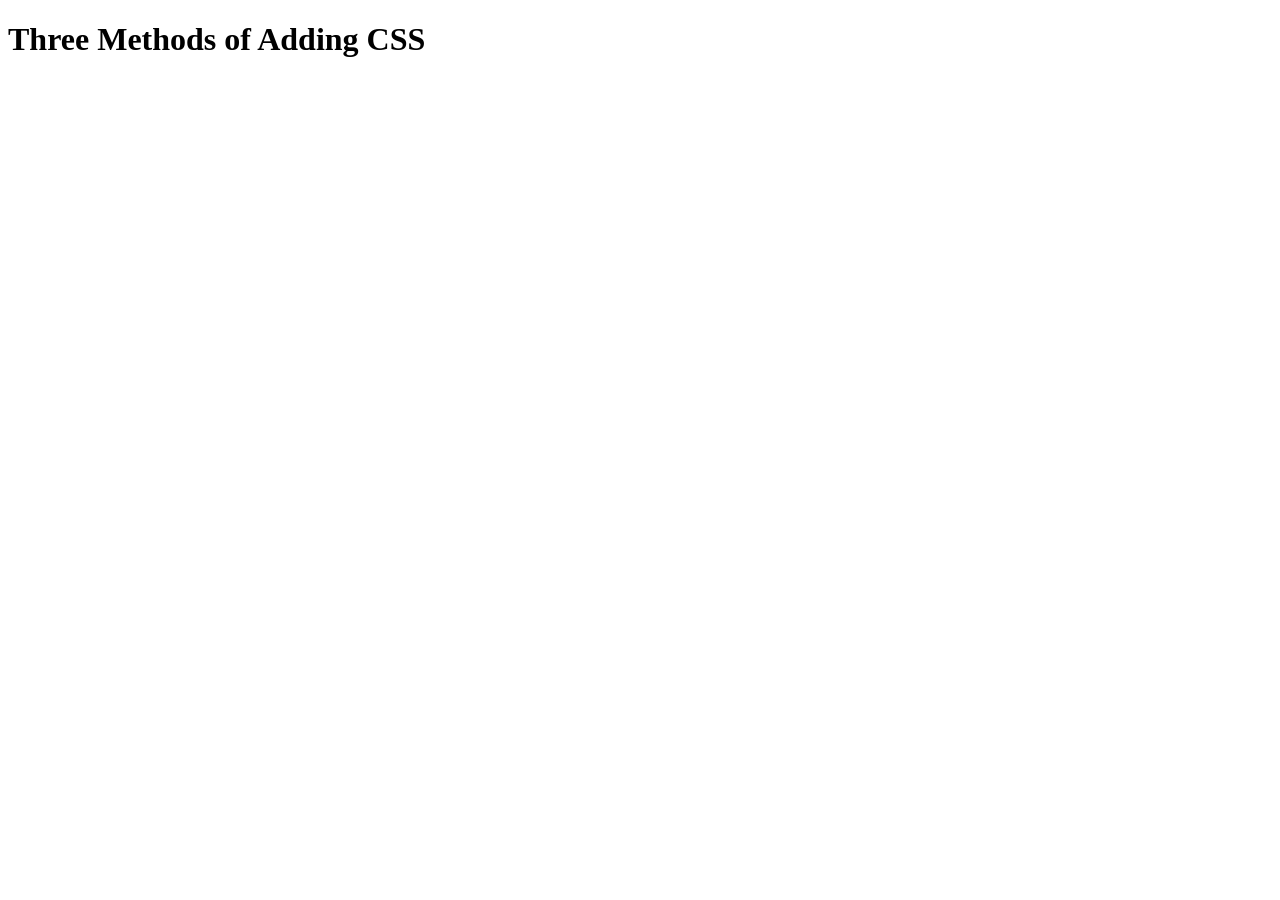
<file: Exercícios/5.1. Adding CSS/index.html>
<!DOCTYPE html>
<html lang="pt-br">

<head>
  <meta charset="UTF-8">
  <title>Adding CSS</title>
</head>

<body>
  <h1>Three Methods of Adding CSS</h1>
  <!-- Create 3 Links to The 3 Webpages: inline, internal and external -->
</body>

</html>
</file>
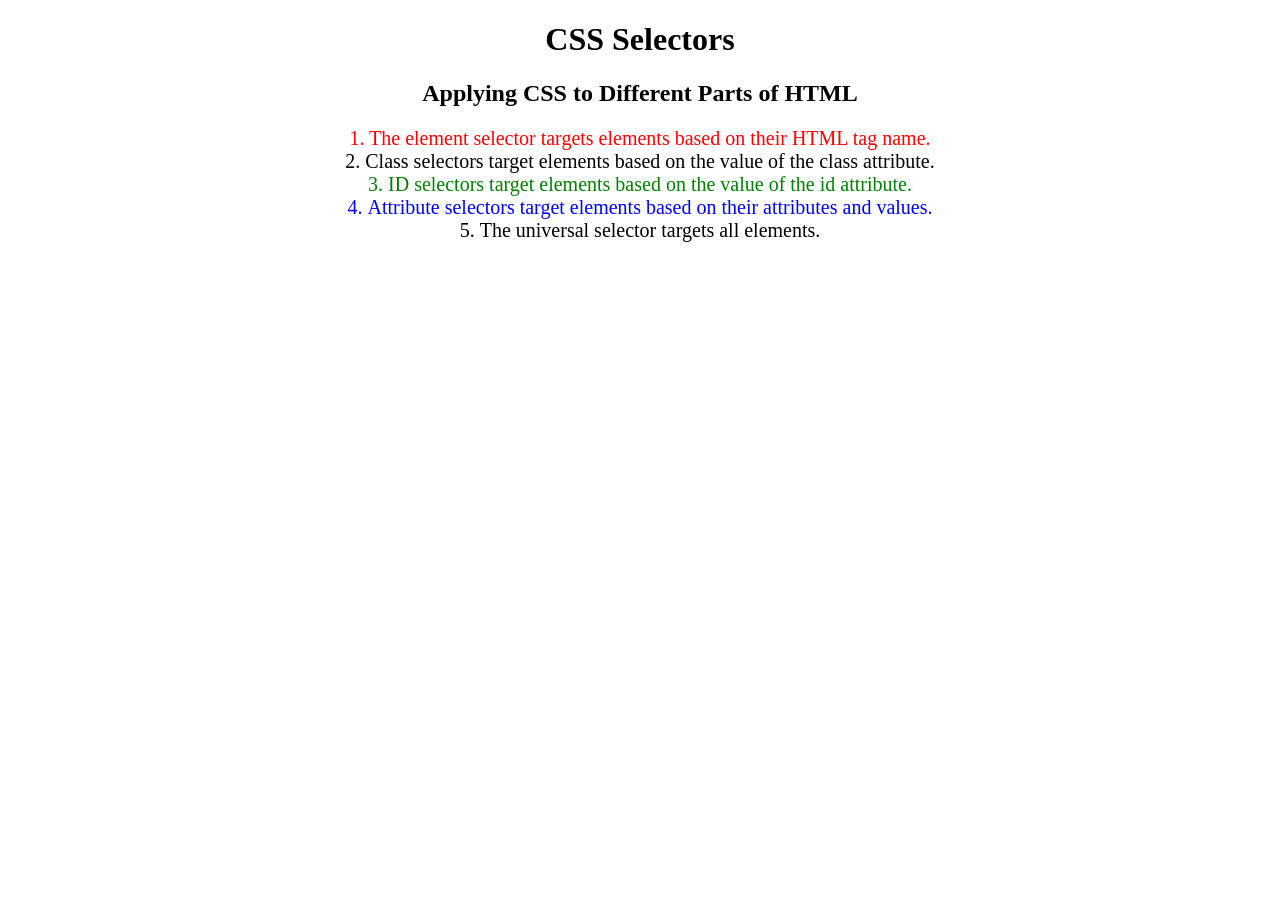
<file: Exercícios/5.3 CSS Selectors/index.html>
<!DOCTYPE html>
<html lang="en">

<head>
  <meta charset="UTF-8">
  <title>CSS Selectors</title>
  <link rel="stylesheet" href="./style.css" />
</head>

<body>
  <h1>CSS Selectors</h1>
  <h2>Applying CSS to Different Parts of HTML</h2>
  <!-- TODO 1: Set the CSS for all paragraph tags to "color: red" -->
  <p class="note">1. The element selector targets elements based on their HTML tag name.</p>

  <ol>
    <!-- TODO 2: Set the CSS for all elements with a class of "note" to "font-size: 20px" -->
    <li class="note" value="2">Class selectors target elements based on the value of the class attribute.</li>

    <!-- TODO 3: Set the CSS for the element with an id of "id-selector-demo" to "color: green" -->
    <li class="note" id="id-selector-demo" value="3">ID selectors target elements based on the value of the id
      attribute.</li>

    <!-- TODO 4: Set the CSS for the li elements that have the "value" attribute set to "4" to have "color: blue" -->
    <li class="note" value="4">Attribute selectors target elements based on their attributes and values.</li>

    <!-- TODO 5: Set all elements to have "text-align: center" -->
    <li class="note" value="5">The universal selector targets all elements.</li>
  </ol>
</body>

</html>
</file>
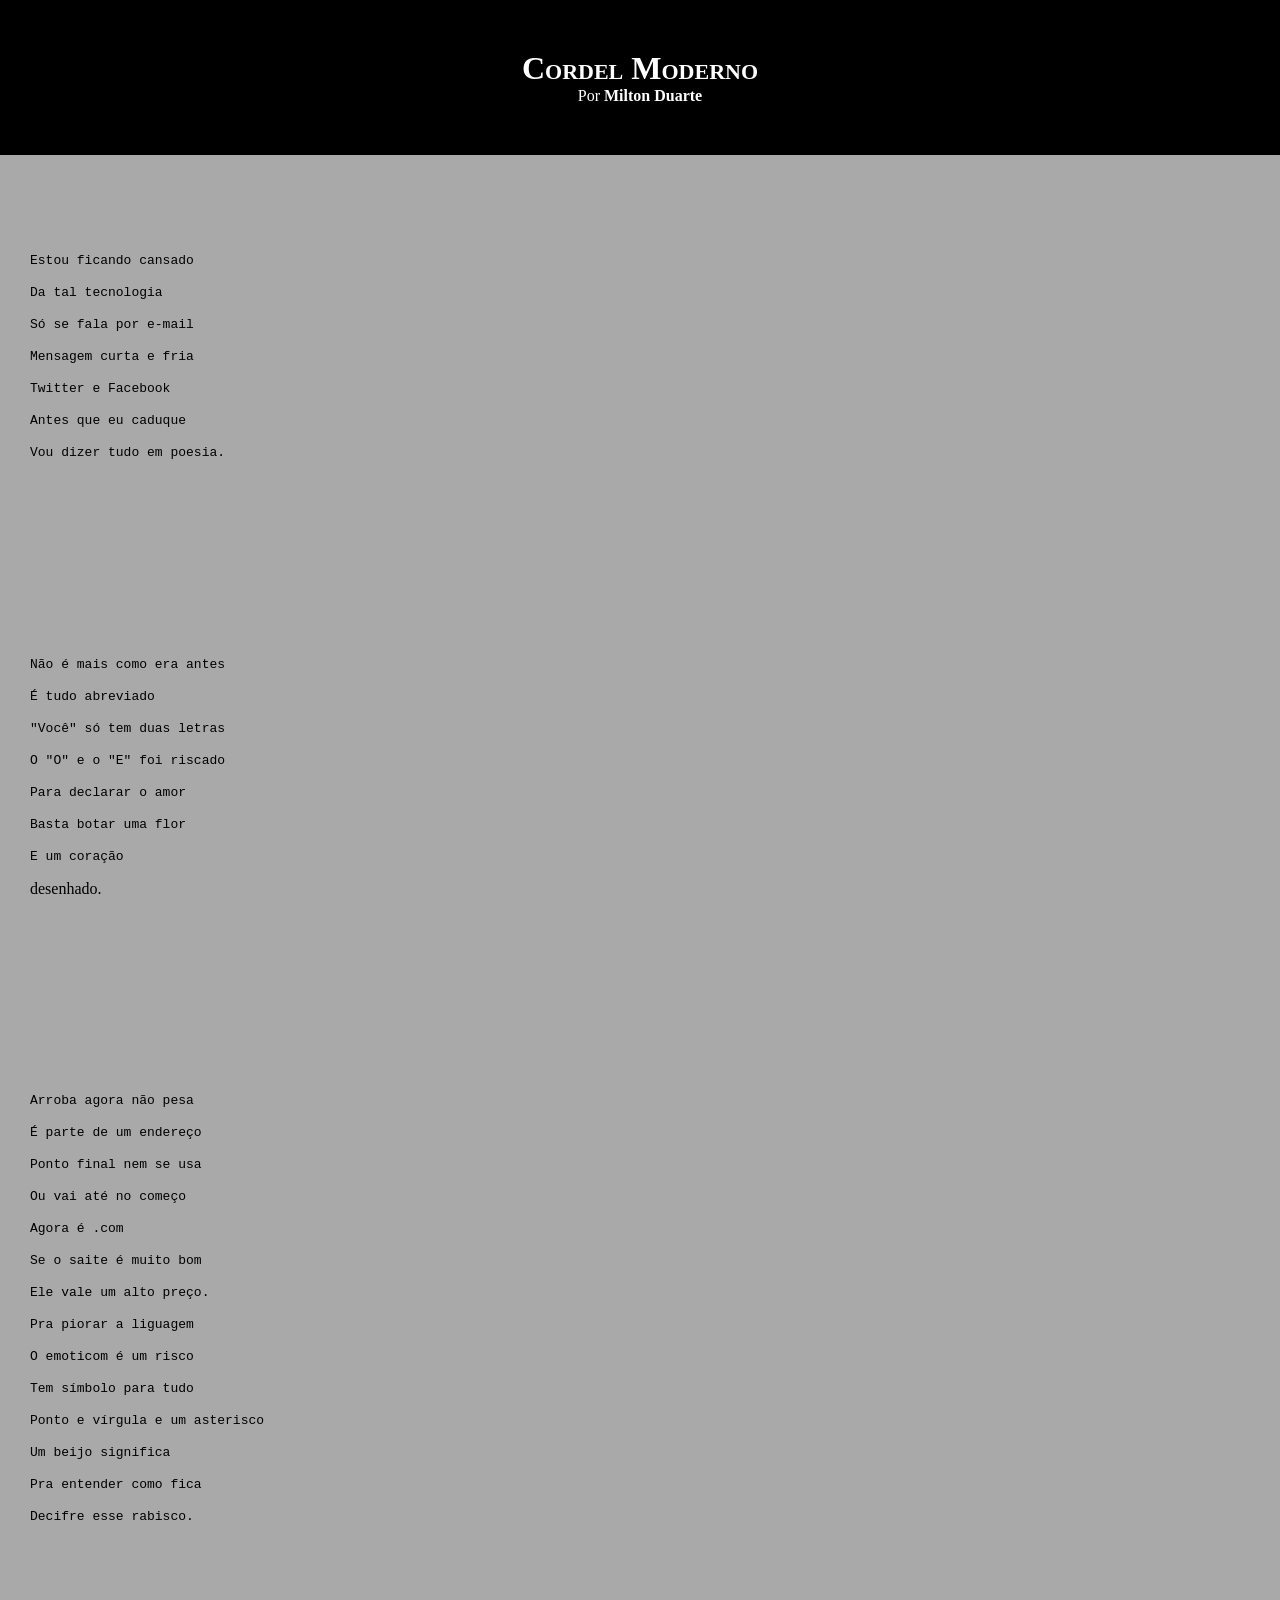
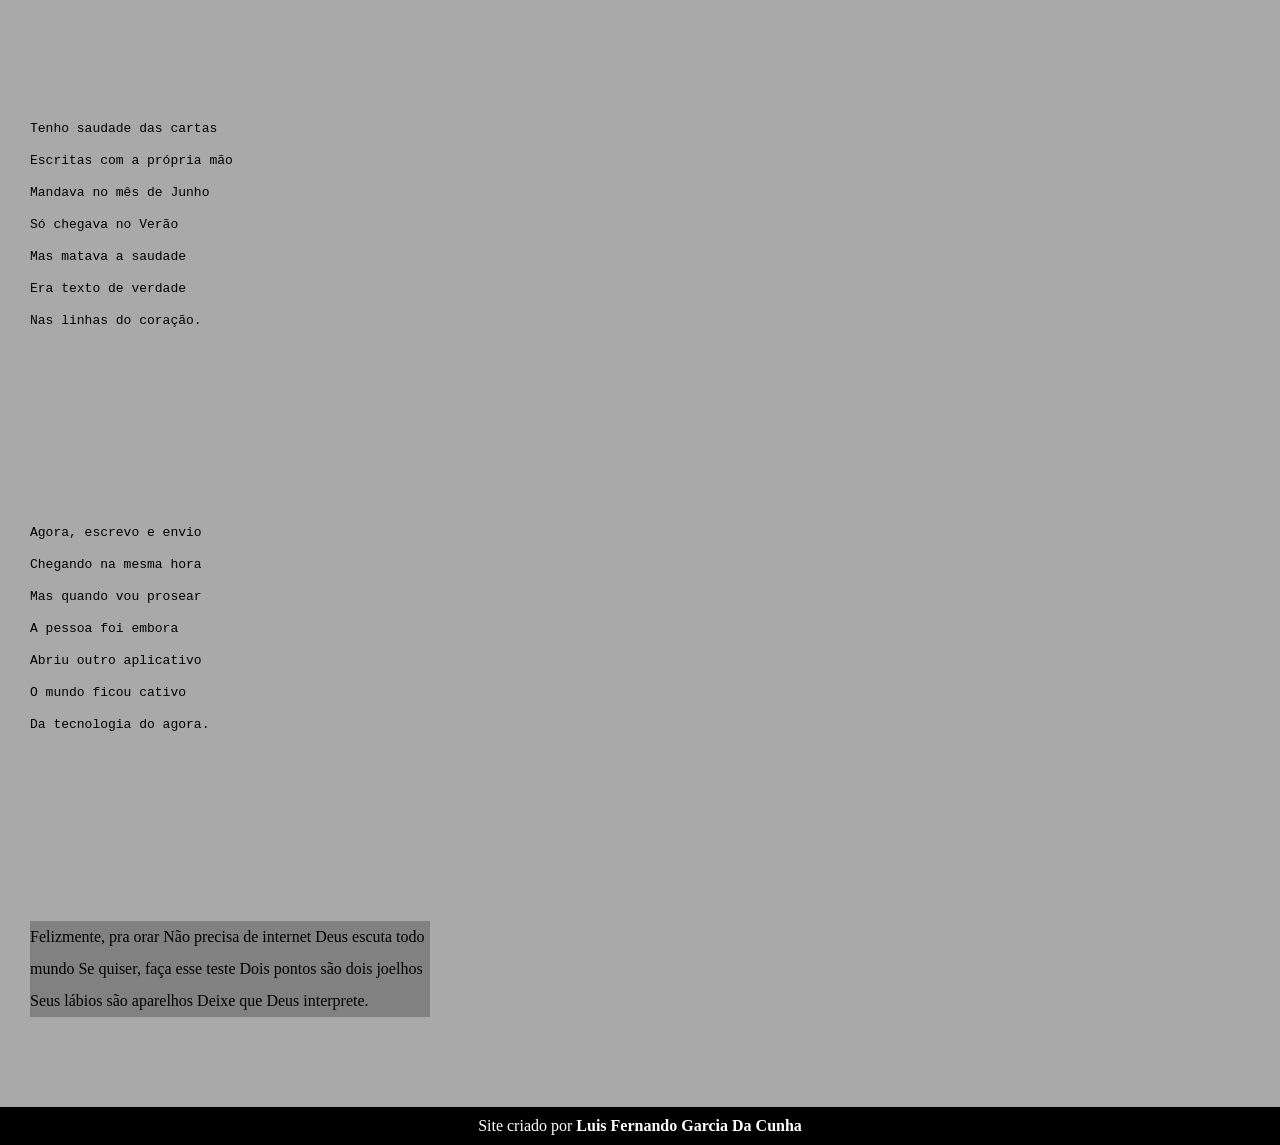
<file: Exercícios/projeto html/index.html>
<!DOCTYPE html>
<html lang="pt-br">
<head>
    <meta charset="UTF-8">
    <meta name="viewport" content="width=device-width, initial-scale=1.0">
    <title>CORDEL MODERNO</title>
    <link rel="stylesheet" href="estilo/style.css">
</head>
<body>
        <header>
            <h1>Cordel Moderno</h1>
                <p>Por <a href="https://www.recantodasletras.com.br/poesias/3186743]" target="_blank">Milton Duarte</a></p>
        </header>

    <section class="normal">
        <p>
            <pre>
                Estou ficando cansado
                Da tal tecnologia
                Só se fala por e-mail
                Mensagem curta e fria
                Twitter e Facebook
                Antes que eu caduque
                Vou dizer tudo em poesia.
            </pre>
        </p>
    </section>



    <section class="imagem">
        <p>
            <pre>
                Não é mais como era antes
                É tudo abreviado
                "Você" só tem duas letras
                O "O" e o "E" foi riscado
                Para declarar o amor
                Basta botar uma flor
                E um coração
            </pre>desenhado.
        </p>
    </section>

    <section class="normal">
        <p>
            <pre>
                Arroba agora não pesa
                É parte de um endereço
                Ponto final nem se usa
                Ou vai até no começo
                Agora é .com
                Se o saite é muito bom
                Ele vale um alto preço.
                Pra piorar a liguagem
                O emoticom é um risco
                Tem símbolo para tudo
                Ponto e vírgula e um asterisco
                Um beijo significa
                Pra entender como fica
                Decifre esse rabisco.
            </pre>
        </p>
    </section>

    

    <section class="imagem">
        <p>
            <pre>
                Tenho saudade das cartas
                Escritas com a própria mão
                Mandava no mês de Junho
                Só chegava no Verão
                Mas matava a saudade
                Era texto de verdade
                Nas linhas do coração.
            </pre>
        </p>
    </section>

    

    <section class="normal">
        <p>
            <pre>
                Agora, escrevo e envio
                Chegando na mesma hora
                Mas quando vou prosear
                A pessoa foi embora
                Abriu outro aplicativo
                O mundo ficou cativo
                Da tecnologia do agora.
            </pre>
        </p>
    </section>

    <section class="imagem">
        <p>
            Felizmente, pra orar
            Não precisa de internet
            Deus escuta todo mundo
            Se quiser, faça esse teste
            Dois pontos são dois joelhos
            Seus lábios são aparelhos
            Deixe que Deus interprete.
        </p>
    </section>
    <footer><p>Site criado por <a href="https://github.com/luisfgcunha" target="_blank">Luis Fernando Garcia Da Cunha</a></p></footer>
</body>
</html>
</file>
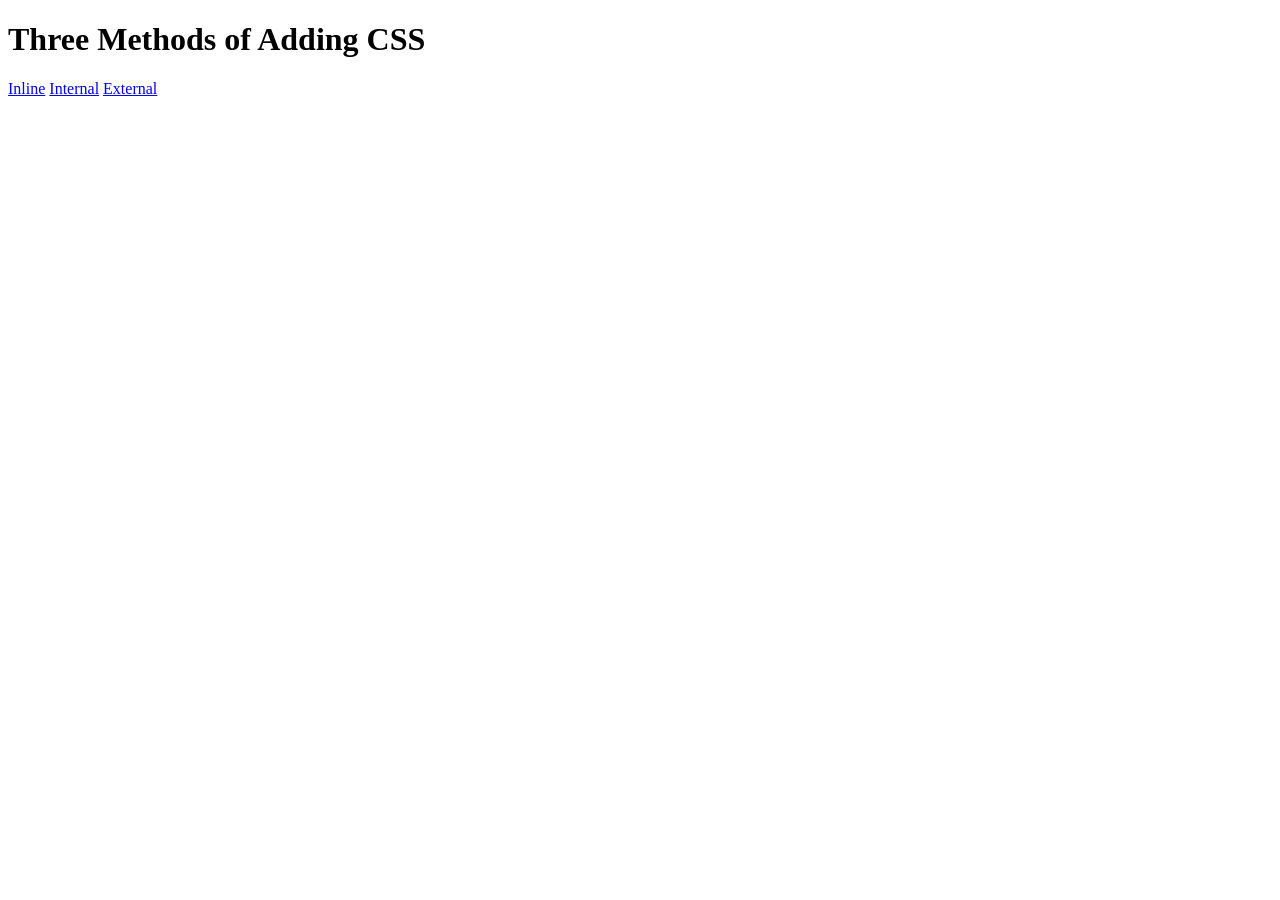
<file: Exercícios/5.1. Adding CSS/Solution/solution.html>
<!DOCTYPE html>
<html lang="en">

<head>
  <meta charset="UTF-8">
  <title>Adding CSS</title>
</head>

<body>
  <h1>Three Methods of Adding CSS</h1>
  <!-- Create 3 Links to The 3 Webpages: inline, internal and external -->
  <a href="./inline.html">Inline</a>
  <a href="./internal.html">Internal</a>
  <a href="./external.html">External</a>
</body>

</html>
</file>
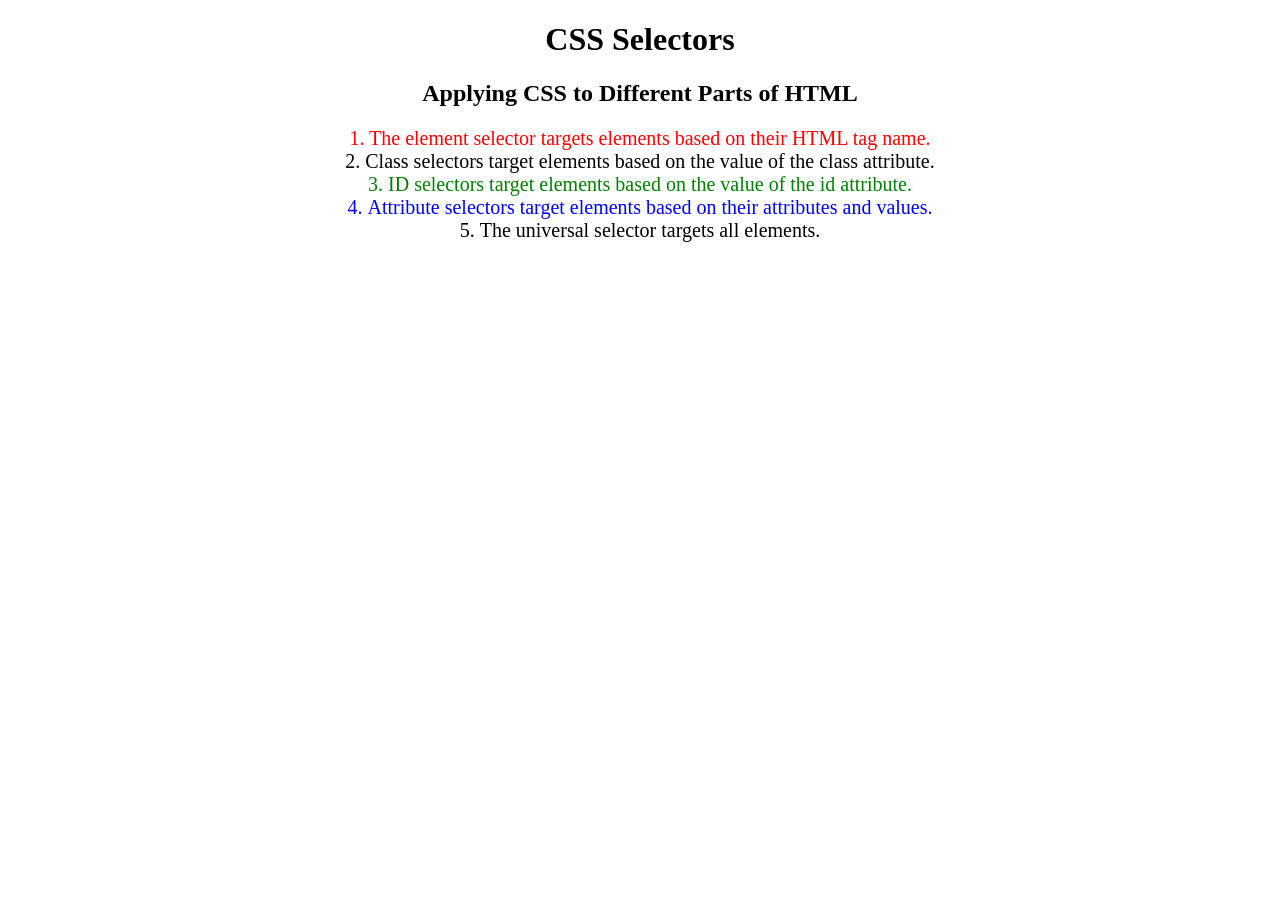
<file: Exercícios/5.3 CSS Selectors/solution/solution.html>
<!DOCTYPE html>
<html lang="en">

<head>
  <meta charset="UTF-8">
  <title>CSS Selectors</title>
  <link rel="stylesheet" href="./solution-style.css" />
</head>

<body>
  <h1>CSS Selectors</h1>
  <h2>Applying CSS to Different Parts of HTML</h2>
  <!-- TODO 1: Set the CSS for all paragraph tags to "color: red" -->
  <p class="note">1. The element selector targets elements based on their HTML tag name.</p>

  <ol>
    <!-- TODO 2: Set the CSS for all elements with a class of "note" to "font-size: 20px" -->
    <li class="note" value="2">Class selectors target elements based on the value of the class attribute.</li>

    <!-- TODO 3: Set the CSS for the element with an id of "id-selector-demo" to "color: green" -->
    <li class="note" id="id-selector-demo" value="3">ID selectors target elements based on the value of the id
      attribute.</li>

    <!-- TODO 4: Set the CSS for the li elements that have the "value" attribute set to "4" to have "color: blue" -->
    <li class="note" value="4">Attribute selectors target elements based on their attributes and values.</li>

    <!-- TODO 5: Set all elements to have "text-align: center" -->
    <li class="note" value="5">The universal selector targets all elements.</li>
  </ol>
</body>

</html>
</file>
<file: Exercícios/5.3 CSS Selectors/style.css>
ol {
  margin-left: -40px;
  margin-top: -20px;
  list-style-position: inside;
}

/* Write your CSS below, don't change the rules above. */

p{
  color:red
}

.note{
  font-size: 20px;
}

#id-selector-demo  {
  color: green
}
 li[value="4"]  {
 color: blue
}
 
* {  
  text-align: center;
}
</file>
<file: Exercícios/projeto html/estilo/style.css>
@charset "UTF-8";

* {
    margin: 0px;
    padding: 0px;
}

html,body {
    min-height: 100vh;
    background-color: darkgray;
}

header {
    background-color: black;
    color: white;
    text-align: center;
}

header > h1 {
    padding-top: 50px;
    font-variant: small-caps;

}

header > p {
    padding-bottom: 50px;
}

header a, footer a {
    color: white;
    text-decoration: none;
    font-weight: bolder;
}

header a:hover, footer a:hover {
    text-decoration: underline;
}

section {
    padding-top: 10vh;
    padding-bottom: 10vh;
    line-height: 2em;
    padding-left: 30px;

}

section.normal {
    background-color:white
color(black)

}

section.imagem > p {
    width: 400px;
    background-color: rgba(0, 0, 0, 0.235);
    
}

section > pre {white-space: pre-line;}

footer {
    background-color: black;
    color: white;
    text-align: center;
    padding: 10px;
}
</file>
<file: Exercícios/5.3 CSS Selectors/solution/solution-style.css>
ol {
  margin-left: -40px;
  margin-top: -20px;
  list-style-position: inside;
}


/* Write your CSS below, don't change the rules above. */

/* TODO 1: Set the CSS for all paragraph tags to "color: red;" */
p {
  color: red;
}

/* TODO 2: Set the CSS for all elements with a class of "note" to "font-size: 20px;" */
.note {
  font-size: 20px;
}

/* TODO 3: Set the CSS for the element with an id of "id-selector-demo" to "color: green;" */
#id-selector-demo {
  color: green;
}

/* TODO 4: Set the CSS for the li elements that have the "value" attribute set to "4" to have "color: blue;" */
li[value="4"] {
  color: blue;
}

/* TODO 5: Set all elements to have "font-family: sans-serif;" */
* {
  text-align: center;
}
</file>
